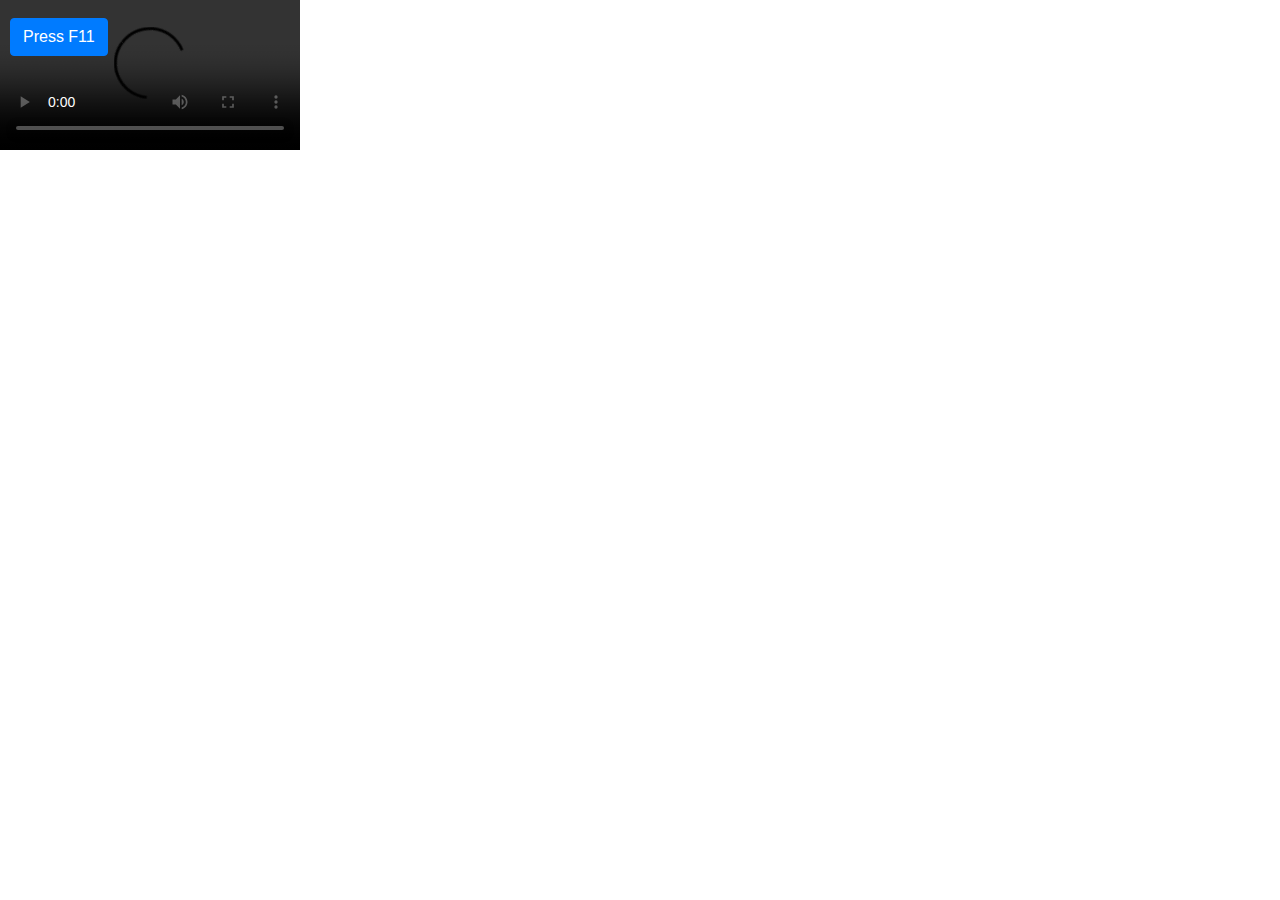
<file: src/index.html>
<html>

<head>
    <title>POC</title>
    <!-- ESRI -->
    <link rel="stylesheet" href="https://js.arcgis.com/3.25/esri/css/esri.css">
    <script src="https://js.arcgis.com/3.25/"></script>

    <!-- Custom ESRI -->
    <link rel="stylesheet" href="./css/style.css">
    <script src="./js/fullsScreenControl1.js"></script>

    <link rel="stylesheet" href="https://maxcdn.bootstrapcdn.com/bootstrap/4.0.0/css/bootstrap.min.css" integrity="sha384-Gn5384xqQ1aoWXA+058RXPxPg6fy4IWvTNh0E263XmFcJlSAwiGgFAW/dAiS6JXm" crossorigin="anonymous">


</head>

<body class="claro">
    <div id="fullScreen" class="btn btn-primary my-2"> Press F11 </div>
    <video id="player" src="http://dl3.webmfiles.org/elephants-dream.webm" controls autoplay loop></video>
    <!-- <header>
        <div class="collapse bg-dark" id="navbarHeader">
            <div class="container">
                <div class="row">
                    <div class="col-sm-8 col-md-7 py-4">
                        <h4 class="text-white">About</h4>
                        <p class="text-muted">Add some information about the album below, the author, or any other background context. Make it a few sentences long so folks can pick up some informative tidbits. Then, link them off to some social networking sites or contact
                            information.
                        </p>
                    </div>
                    <div class="col-sm-4 offset-md-1 py-4">
                        <h4 class="text-white">Contact</h4>
                        <ul class="list-unstyled">
                            <li><a href="#" class="text-white">Follow on Twitter</a></li>
                            <li><a href="#" class="text-white">Like on Facebook</a></li>
                            <li><a href="#" class="text-white">Email me</a></li>
                        </ul>
                    </div>
                </div>
            </div>
        </div>
        <div class="navbar navbar-dark bg-dark box-shadow">
            <div class="container d-flex justify-content-between">
                <a href="#" class="navbar-brand d-flex align-items-center">
                    <svg xmlns="http://www.w3.org/2000/svg" width="20" height="20" viewBox="0 0 24 24" fill="none" stroke="currentColor" stroke-width="2" stroke-linecap="round" stroke-linejoin="round" class="mr-2"><path d="M23 19a2 2 0 0 1-2 2H3a2 2 0 0 1-2-2V8a2 2 0 0 1 2-2h4l2-3h6l2 3h4a2 2 0 0 1 2 2z"></path><circle cx="12" cy="13" r="4"></circle></svg>
                    <strong>Album</strong>
                </a>
                <button class="navbar-toggler" type="button" data-toggle="collapse" data-target="#navbarHeader" aria-controls="navbarHeader" aria-expanded="false" aria-label="Toggle navigation">
                      <span class="navbar-toggler-icon"></span>
                    </button>
            </div>
        </div>
    </header>

    <main role="main">

        <section class="jumbotron text-center">
            <div class="container">
                <video id="player" src="http://dl3.webmfiles.org/elephants-dream.webm" controls autoplay loop></video>
                <p class="lead text-muted">Something short and leading about the collection below—its contents, the creator, etc. Make it short and sweet, but not too short so folks don't simply skip over it entirely.</p>
                <p>
                    <div id="fullScreen" class="btn btn-primary my-2"> Press F11 </div>
                </p>
            </div>
        </section>


    </main>

    <footer class="text-muted">
        <div class="container">
            <p class="float-right">
                <a href="#">Back to top</a>
            </p>
        </div>
    </footer> -->






    <template class="playlistContainer">
        <div class="list-group">
            <a onclick="changeSource(0)" href="#" class="list-group-item list-group-item-action flex-column align-items-start">
                <div class="d-flex w-100 justify-content-between">
                    <h5 class="mb-1">Small</h5>
                    <small>1 day ago</small>
                </div>
                <p class="mb-1 float-left">Donec id elit on mit.</p>
                <small class="text-muted float-left">Donec id ta.</small>
            </a>
            <a onclick="changeSource(1)" href="#" class="list-group-item list-group-item-action flex-column align-items-start">
                <div class="d-flex w-100 justify-content-between">
                    <h5 class="mb-1">Elephants</h5>
                    <small class="text-muted">4 days ago</small>
                </div>
                <p class="mb-1 float-left">Donec id elit on mit.</p>
                <small class="text-muted float-left">Donec id ta.</small>
            </a>
            <a onclick="changeSource(2)" href="#" class="list-group-item list-group-item-action flex-column align-items-start">
                <div class="d-flex w-100 justify-content-between">
                    <h5 class="mb-1">Big Duck</h5>
                    <small class="text-muted">10 days ago</small>
                </div>
                <p class="mb-1 float-left">Donec id elit on mit.</p>
                <small class="text-muted float-left">Donec id ta.</small>
            </a>
            <a onclick="changeSource(3)" href="#" class="float-left list-group-item list-group-item-action flex-column align-items-start">
                <div class="d-flex w-100 justify-content-between">
                    <h5 class="mb-1">Sintel</h5>
                    <small class="text-muted">40 days ago</small>
                </div>
                <p class="mb-1 float-left">Donec id elit on mit.</p>
                <small class="text-muted float-left">Donec id ta.</small>
            </a>
        </div>
    </template>
    <!-- <div class="container-cs">
        <video id="player" src="http://dl3.webmfiles.org/elephants-dream.webm" controls autoplay loop></video>
        </div> -->
</body>

<style>
    #player.full {
        width: 100%;
        height: 100%;
        overflow: hidden;
    }
    
    #fullScreen {
        position: fixed;
        top: 10;
        left: 10;
        z-index: 99999;
    }
</style>


<!-- External code -->
<script>
    var videos = [
        "http://techslides.com/demos/sample-videos/small.webm",
        "http://dl3.webmfiles.org/elephants-dream.webm",
        "http://video.webmfiles.org/big-buck-bunny_trailer.webm",
        "http://media.w3.org/2010/05/sintel/trailer.webm"
    ]

    function changeSource(index) {
        player.src = videos[index]
    }



    var getTemplate = document.querySelector('template.playlistContainer').content.querySelector('div.list-group');
    var template = document.importNode(getTemplate, true);
    var panel = new FullScreenControl(false, {
        position: "right",
        width: '250px',
        html: template,
        style: {
            backgroundColor: "lightgray",
            textAlign: "center"
        }
    });


    /**
     * hack to do fullscreen
     * */
    var full = false
    var player = document.querySelector('#player');
    var fullScreenBtn = document.querySelector('#fullScreen')
    fullScreenBtn.addEventListener('click', function() {
        full = !full;
        if (full) {
            getFullScreen()
            player.classList.add('full')
            panel.startup()
            player.style.background = "black"

        } else {
            exitFullscreen()
            player.classList.remove('full')
            player.style.background = "transparent"
            panel.hide()
        }
    });

    function getFullScreen() {
        var docElm = document.documentElement;
        if (docElm.requestFullscreen) {
            docElm.requestFullscreen();
        } else if (docElm.mozRequestFullScreen) {
            docElm.mozRequestFullScreen();
        } else if (docElm.webkitRequestFullScreen) {
            docElm.webkitRequestFullScreen();
        } else if (docElm.msRequestFullscreen) {
            docElm.msRequestFullscreen();
        }
    }

    function exitFullscreen() {
        if (document.exitFullscreen) {
            document.exitFullscreen();
        } else if (document.mozCancelFullScreen) {
            document.mozCancelFullScreen();
        } else if (document.webkitCancelFullScreen) {
            document.webkitCancelFullScreen();
        } else if (document.msExitFullscreen) {
            document.msExitFullscreen();
        }
    }
</script>

</html>
</file>
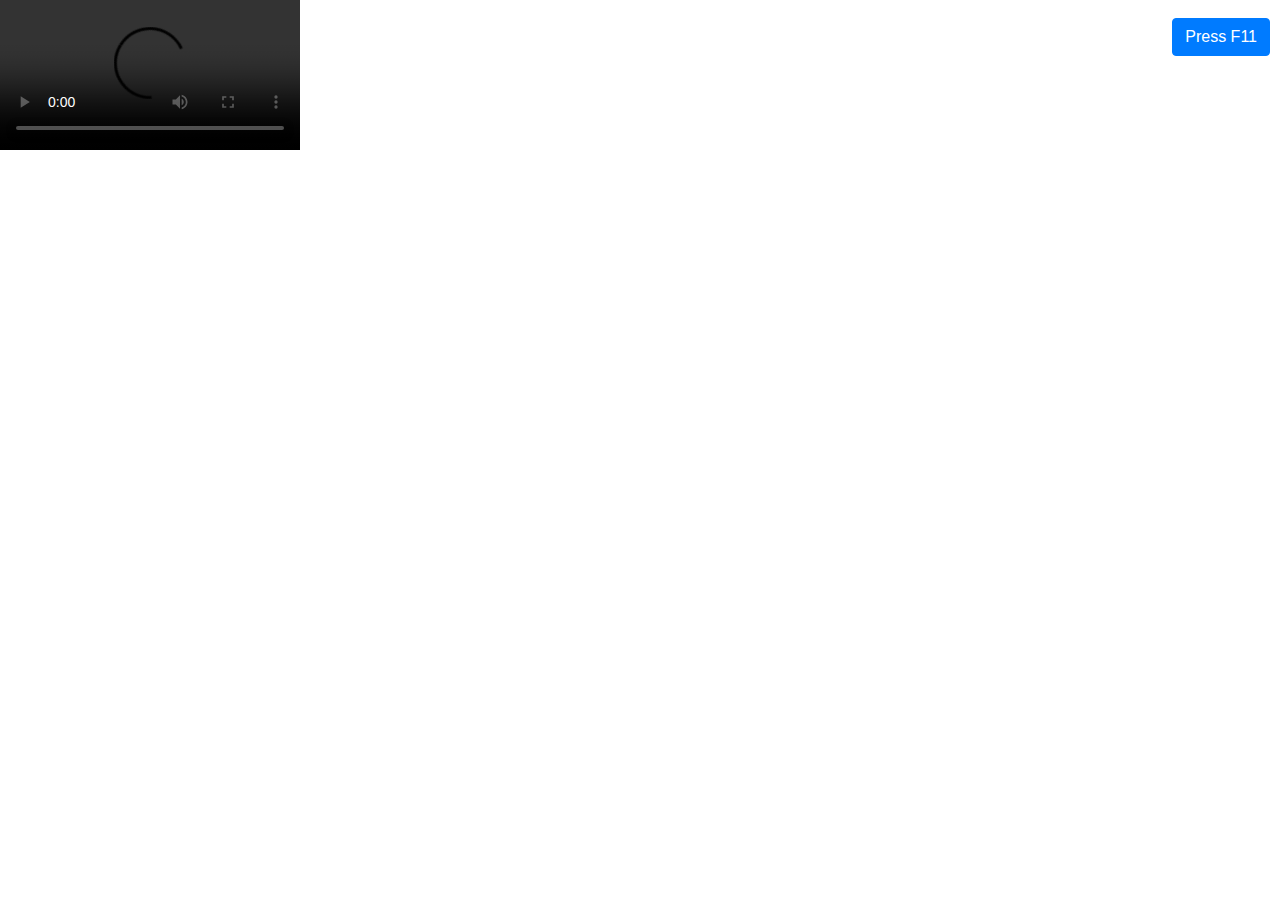
<file: src/index2.html>
<html>

<head>
    <title>POC</title>
    <!-- ESRI -->
    <link rel="stylesheet" href="https://js.arcgis.com/3.25/esri/css/esri.css">
    <script src="https://js.arcgis.com/3.25/"></script>

    <!-- Custom ESRI -->
    <link rel="stylesheet" href="./css/style.css">
    <script src="./js/fullsScreenControl2.js"></script>

    <link rel="stylesheet" href="https://maxcdn.bootstrapcdn.com/bootstrap/4.0.0/css/bootstrap.min.css" integrity="sha384-Gn5384xqQ1aoWXA+058RXPxPg6fy4IWvTNh0E263XmFcJlSAwiGgFAW/dAiS6JXm" crossorigin="anonymous">


</head>

<body class="claro">
    <div id="fullScreen" class="btn btn-primary my-2"> Press F11 </div>
    <video id="player" src="http://dl3.webmfiles.org/elephants-dream.webm" controls autoplay loop></video>
    <!-- <header>
        <div class="collapse bg-dark" id="navbarHeader">
            <div class="container">
                <div class="row">
                    <div class="col-sm-8 col-md-7 py-4">
                        <h4 class="text-white">About</h4>
                        <p class="text-muted">Add some information about the album below, the author, or any other background context. Make it a few sentences long so folks can pick up some informative tidbits. Then, link them off to some social networking sites or contact
                            information.
                        </p>
                    </div>
                    <div class="col-sm-4 offset-md-1 py-4">
                        <h4 class="text-white">Contact</h4>
                        <ul class="list-unstyled">
                            <li><a href="#" class="text-white">Follow on Twitter</a></li>
                            <li><a href="#" class="text-white">Like on Facebook</a></li>
                            <li><a href="#" class="text-white">Email me</a></li>
                        </ul>
                    </div>
                </div>
            </div>
        </div>
        <div class="navbar navbar-dark bg-dark box-shadow">
            <div class="container d-flex justify-content-between">
                <a href="#" class="navbar-brand d-flex align-items-center">
                    <svg xmlns="http://www.w3.org/2000/svg" width="20" height="20" viewBox="0 0 24 24" fill="none" stroke="currentColor" stroke-width="2" stroke-linecap="round" stroke-linejoin="round" class="mr-2"><path d="M23 19a2 2 0 0 1-2 2H3a2 2 0 0 1-2-2V8a2 2 0 0 1 2-2h4l2-3h6l2 3h4a2 2 0 0 1 2 2z"></path><circle cx="12" cy="13" r="4"></circle></svg>
                    <strong>Album</strong>
                </a>
                <button class="navbar-toggler" type="button" data-toggle="collapse" data-target="#navbarHeader" aria-controls="navbarHeader" aria-expanded="false" aria-label="Toggle navigation">
                      <span class="navbar-toggler-icon"></span>
                    </button>
            </div>
        </div>
    </header>

    <main role="main">

        <section class="jumbotron text-center">
            <div class="container">
                <video id="player" src="http://dl3.webmfiles.org/elephants-dream.webm" controls autoplay loop></video>
                <p class="lead text-muted">Something short and leading about the collection below—its contents, the creator, etc. Make it short and sweet, but not too short so folks don't simply skip over it entirely.</p>
                <p>
                    <div id="fullScreen" class="btn btn-primary my-2"> Press F11 </div>
                </p>
            </div>
        </section>


    </main>

    <footer class="text-muted">
        <div class="container">
            <p class="float-right">
                <a href="#">Back to top</a>
            </p>
        </div>
    </footer> -->






    <template class="playlistContainer">
        <div class="list-group">
            <a onclick="changeSource(0)" href="#" class="list-group-item list-group-item-action flex-column align-items-start">
                <div class="d-flex w-100 justify-content-between">
                    <h5 class="mb-1">Small</h5>
                    <small>1 day ago</small>
                </div>
                <p class="mb-1 float-left">Donec id elit on mit.</p>
                <small class="text-muted float-left">Donec id ta.</small>
            </a>
            <a onclick="changeSource(1)" href="#" class="list-group-item list-group-item-action flex-column align-items-start">
                <div class="d-flex w-100 justify-content-between">
                    <h5 class="mb-1">Elephants</h5>
                    <small class="text-muted">4 days ago</small>
                </div>
                <p class="mb-1 float-left">Donec id elit on mit.</p>
                <small class="text-muted float-left">Donec id ta.</small>
            </a>
            <a onclick="changeSource(2)" href="#" class="list-group-item list-group-item-action flex-column align-items-start">
                <div class="d-flex w-100 justify-content-between">
                    <h5 class="mb-1">Big Duck</h5>
                    <small class="text-muted">10 days ago</small>
                </div>
                <p class="mb-1 float-left">Donec id elit on mit.</p>
                <small class="text-muted float-left">Donec id ta.</small>
            </a>
            <a onclick="changeSource(3)" href="#" class="float-left list-group-item list-group-item-action flex-column align-items-start">
                <div class="d-flex w-100 justify-content-between">
                    <h5 class="mb-1">Sintel</h5>
                    <small class="text-muted">40 days ago</small>
                </div>
                <p class="mb-1 float-left">Donec id elit on mit.</p>
                <small class="text-muted float-left">Donec id ta.</small>
            </a>
        </div>
    </template>

</body>

<style>
    #player.full {
        width: 100%;
        height: 100%;
        overflow: hidden;
    }
    
    #fullScreen {
        position: fixed;
        top: 10;
        right: 10;
        left: auto;
        z-index: 99999;
    }
</style>


<!-- External code -->
<script>
    var videos = [
        "http://techslides.com/demos/sample-videos/small.webm",
        "http://dl3.webmfiles.org/elephants-dream.webm",
        "http://video.webmfiles.org/big-buck-bunny_trailer.webm",
        "http://media.w3.org/2010/05/sintel/trailer.webm"
    ]

    function changeSource(index) {
        player.src = videos[index]
    }


    // use <template>
    var getTemplate = document.querySelector('template.playlistContainer').content.querySelector('div.list-group');
    var template = document.importNode(getTemplate, true);
    var panel = new FullScreenControl({
        position: "left",
        width: '250px',
        html: template,
        style: {
            backgroundColor: "lightgray",
            textAlign: "center"
        }
    });


    /**
     * hack to do fullscreen, by default, using the media element fullscreen button 
     * will override CSS to use zINdex max value for the player, even if I can make the 
     * panel visible, the mouse event are made on the video element and not delegated to
     * other Dom Elements, so no interaction...
     * TODO more investigation... 
     * */
    var full = false
    var player = document.querySelector('#player');
    var fullScreenBtn = document.querySelector('#fullScreen')
    fullScreenBtn.addEventListener('click', function() {
        full = !full;
        if (full) {
            getFullScreen()
            player.classList.add('full')
            panel.startup()
            player.style.background = "black"

        } else {
            exitFullscreen()
            player.classList.remove('full')
            player.style.background = "transparent"
            panel.hide()
        }
    });

    function getFullScreen() {
        var docElm = document.documentElement;
        if (docElm.requestFullscreen) {
            docElm.requestFullscreen();
        } else if (docElm.mozRequestFullScreen) {
            docElm.mozRequestFullScreen();
        } else if (docElm.webkitRequestFullScreen) {
            docElm.webkitRequestFullScreen();
        } else if (docElm.msRequestFullscreen) {
            docElm.msRequestFullscreen();
        }
    }

    function exitFullscreen() {
        if (document.exitFullscreen) {
            document.exitFullscreen();
        } else if (document.mozCancelFullScreen) {
            document.mozCancelFullScreen();
        } else if (document.webkitCancelFullScreen) {
            document.webkitCancelFullScreen();
        } else if (document.msExitFullscreen) {
            document.msExitFullscreen();
        }
    }
</script>

</html>
</file>
<file: src/css/style.css>
html,
body,
#map,
#panel,
.container-cs {
    height: 100%;
    padding: 0;
    margin: 0;
    overflow: hidden;
}

#map {
    width: 80%;
    margin-left: 20%;
}

#panel {
    width: 20%;
    position: fixed;
    background: lightgray;
}

.control-panel {
    -webkit-transition: all 0.5s ease-out;
    -moz-transition: all 0.5s ease-out;
    -o-transition: all 0.5s ease-out;
    -ms-transition: all 0.5s ease-out;
    transition: all 0.5s ease-out;
}
</file>
